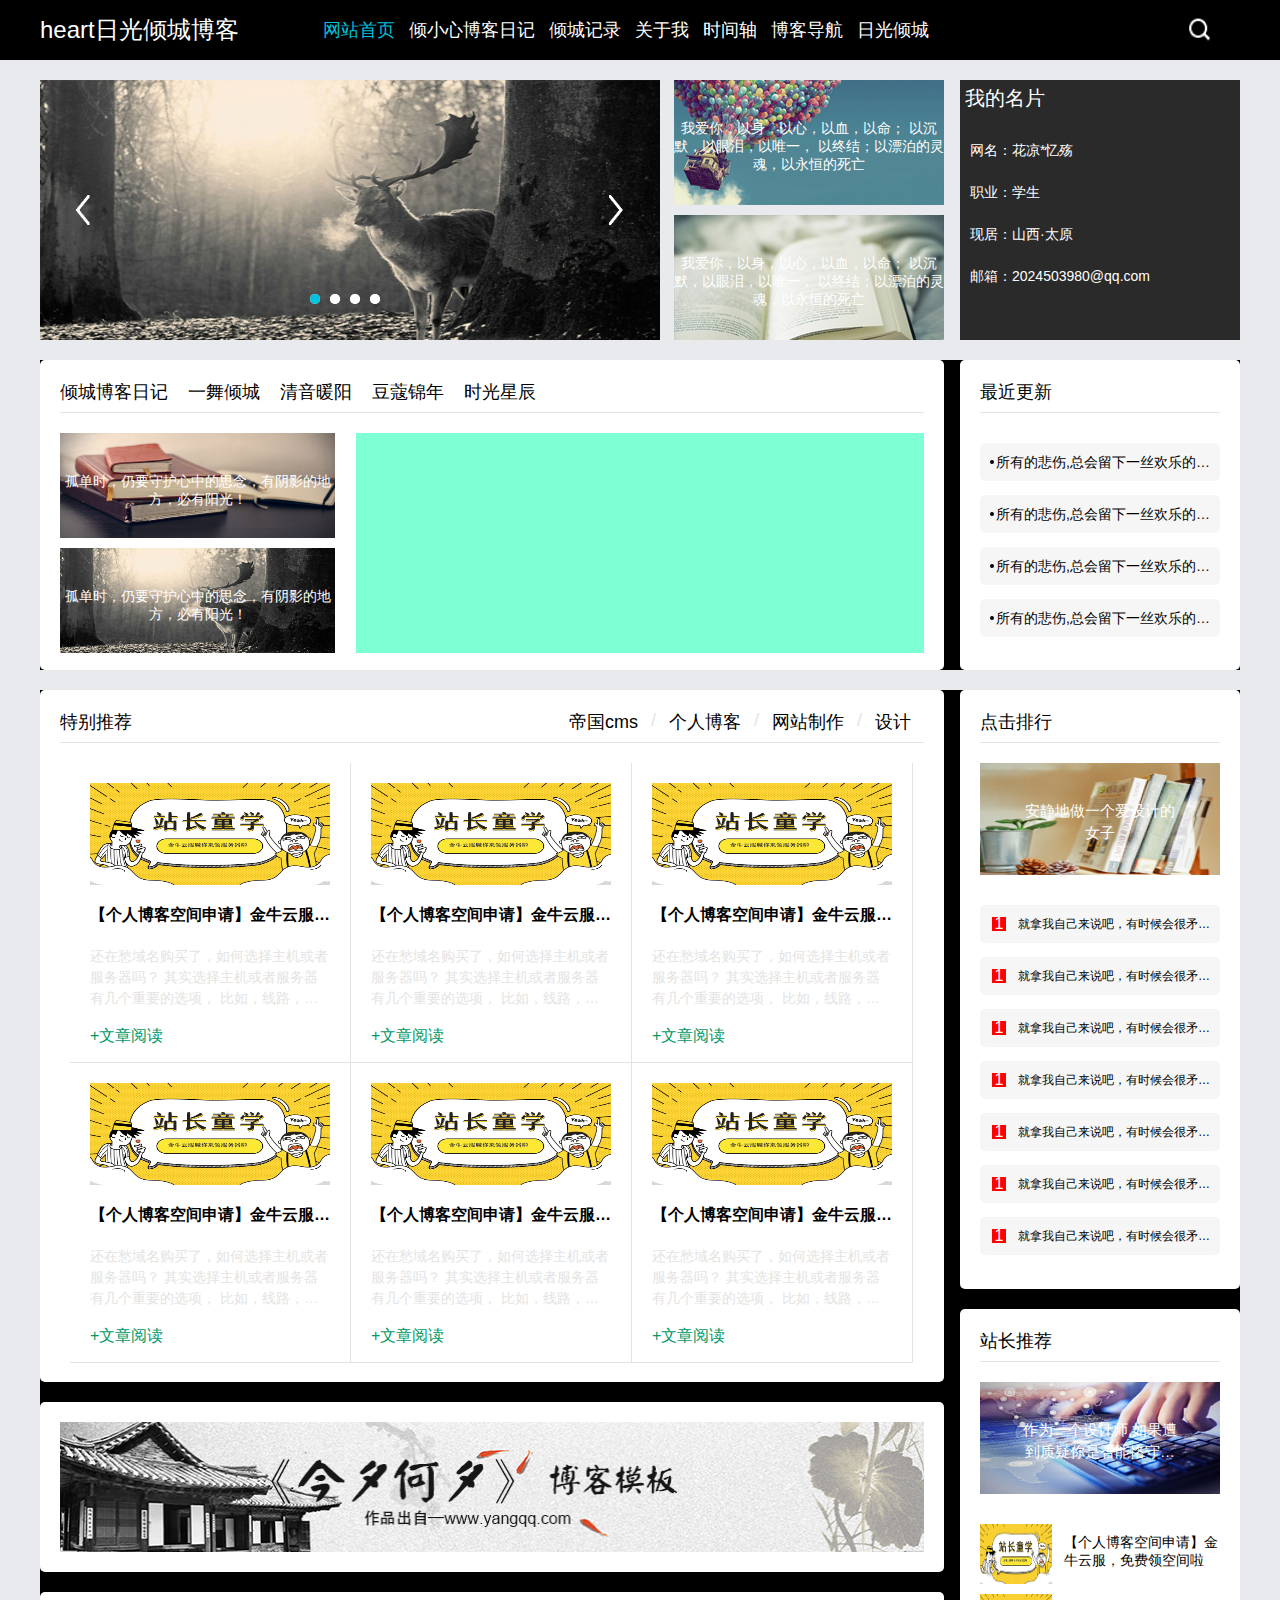
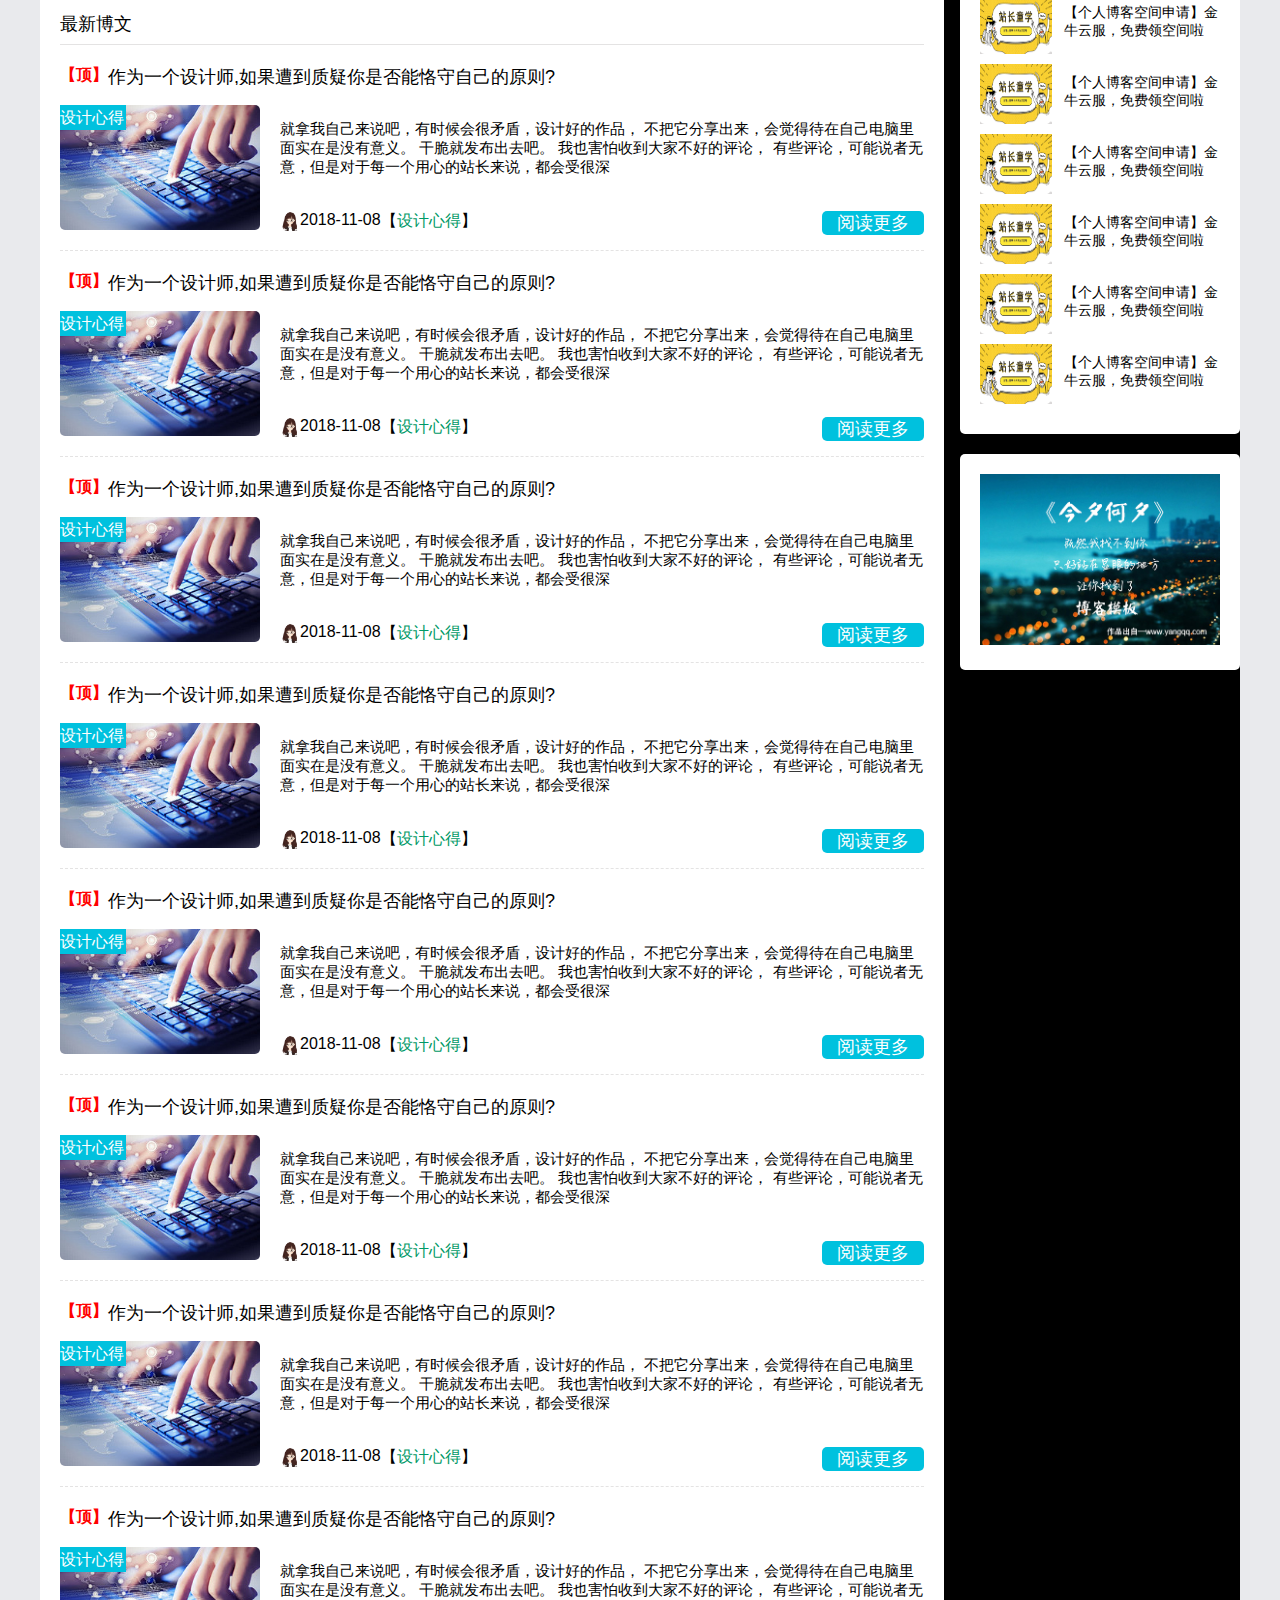
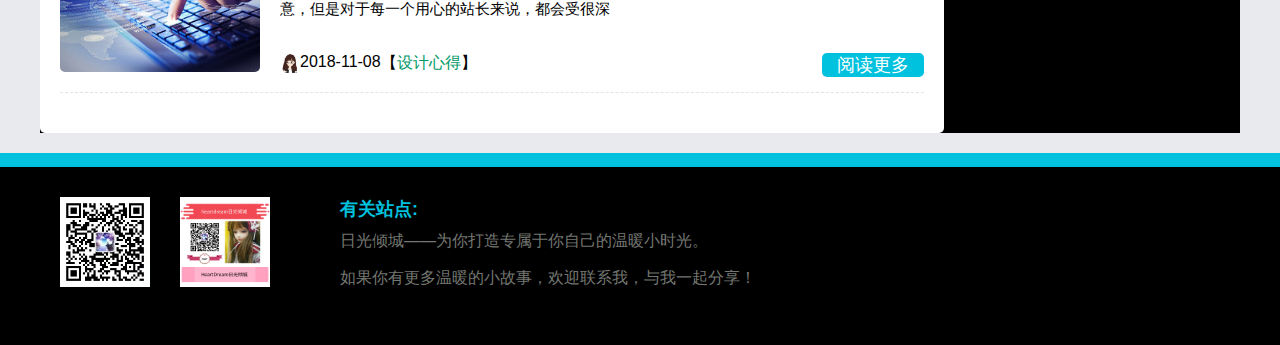
<file: index.html>
<!DOCTYPE html>
<html lang="en">
<head>
    <meta charset="UTF-8">
    <title>heart日光倾城系列网页</title>
    <link rel="stylesheet" href="./css/index.css">
    <link rel="stylesheet" href="//at.alicdn.com/t/font_1196101_83dfy09inw6.css">
</head>
<body>
<!--头部 header start-->
<div class="header">
    <div class="headerBox">
        <h1>heart日光倾城博客</h1>
        <ul>
            <li><a href="" style="color: #00c1de">网站首页</a></li>
            <li><a href="">倾小心博客日记</a></li>
            <li><a href="">倾城记录</a></li>
            <li><a href="./aboutme.html">关于我</a></li>
            <li><a href="">时间轴</a></li>
            <li><a href="">博客导航</a></li>
            <li><a href="">日光倾城</a></li>
        </ul>
        <div>
            <img src="./image/bg.png" alt="">
        </div>
    </div>
</div>
<!--头部结束 header end!-->
<!--旗帜开始 banner start-->
<div class="banner">
    <div class="bannerLeft">
        <ul class="bannerImg">
            <li><a href=""><img src="./image/1.jpg" alt=""></a></li>
            <li><a href=""><img src="./image/3.jpg" alt=""></a></li>
            <li><a href=""><img src="./image/4.jpg" alt=""></a></li>
            <li><a href=""><img src="./image/5.jpg" alt=""></a></li>
        </ul>
        <div class="arrowPoint">
            <div class="arrowPointLeft"><img src="./image/left.png" alt=""></div>
            <div class="arrowPointRight"><img src="./image/right.png" alt=""></div>
        </div>
        <div class="pointSelect">
            <ul>
                <li><a href="" style="background: #00c1de"></a></li>
                <li><a href=""></a></li>
                <li><a href=""></a></li>
                <li><a href=""></a></li>
            </ul>
        </div>
    </div>
    <ul class="bannerMiddle">
        <li>
            <a href="">
                <img src="./image/h1.jpg" alt="">
            </a>
            <div class="h1_one">
                我爱你，以身，以心，以血，以命；
                以沉默，以眼泪，以唯一，
                以终结；以漂泊的灵魂，以永恒的死亡
            </div>
        </li>
        <li>
            <a href="">
                <img src="./image/h2.jpg" alt="">
            </a>
            <div class="h1_one">
                我爱你，以身，以心，以血，以命；
                以沉默，以眼泪，以唯一，
                以终结；以漂泊的灵魂，以永恒的死亡
            </div>
        </li>
    </ul>
    <div class="bannerRight">
        <div class="bannerRightTop">
            我的名片
        </div>
        <ul>
            <li>网名：花凉*忆殇</li>
            <li>职业：学生</li>
            <li>现居：山西·太原</li>
            <li>邮箱：2024503980@qq.com</li>
        </ul>
        <div class="bannerRightBottom">
            <div><a href=""><i class="iconfont icon-fangzi"></i></a></div>
            <div><a href=""><i class="iconfont icon-duanxin"></i></a></div>
            <div><a href=""><i class="iconfont icon-icon"></i></a></div>
            <div><a href=""><i class="iconfont icon-wechat"></i></a></div>
        </div>
    </div>
</div>
<!--旗帜结束 banner end！-->
<!--日志开始 dairy start-->
<div class="dairy">
    <div class="dairyLeft">
        <div class="dairyLeftNav">
            <ul>
                <li><a>倾城博客日记</a></li>
                <li><a>一舞倾城</a></li>
                <li><a>清音暖阳</a></li>
                <li><a>豆蔻锦年</a></li>
                <li><a>时光星辰</a></li>
            </ul>
        </div>
        <div class="dairyLeftList">
            <div class="dairyImg">
                <ul>
                    <li>
                        <a href=""><img src="./image/3.jpg" alt=""></a>
                        <div class="h2_one">
                            孤单时，仍要守护心中的思念，有阴影的地方，必有阳光！
                        </div>
                    </li>
                    <li>
                        <a href=""><img src="./image/5.jpg" alt=""></a>
                        <div class="h2_one">
                            孤单时，仍要守护心中的思念，有阴影的地方，必有阳光！
                        </div>
                    </li>
                </ul>
            </div>
            <div class="dairyText"></div>
        </div>
    </div>
    <div class="slide">
        <div class="slideList">
            <ul>
                最近更新
            </ul>
<!--            <div class="slideList_gold"></div>-->
        </div>
        <div class="slideText">
            <ul>
                <li>
                    <div class="slideText_juzi">所有的悲伤,总会留下一丝欢乐的线索;所有的遗憾,总会
                        留下一处完美的角落。我在冰封的深海,寻找希望的缺口;
                        却在午夜惊醒时,瞥见绝美的月光。
                    </div>
                </li>
                <li>
                    <div class="slideText_juzi">所有的悲伤,总会留下一丝欢乐的线索;所有的遗憾,总会
                        留下一处完美的角落。我在冰封的深海,寻找希望的缺口;
                        却在午夜惊醒时,瞥见绝美的月光。
                    </div>
                </li>
                <li>
                    <div class="slideText_juzi">所有的悲伤,总会留下一丝欢乐的线索;所有的遗憾,总会
                        留下一处完美的角落。我在冰封的深海,寻找希望的缺口;
                        却在午夜惊醒时,瞥见绝美的月光。
                    </div>
                </li>
                <li>
                    <div class="slideText_juzi">所有的悲伤,总会留下一丝欢乐的线索;所有的遗憾,总会
                        留下一处完美的角落。我在冰封的深海,寻找希望的缺口;
                        却在午夜惊醒时,瞥见绝美的月光。
                    </div>
                </li>
            </ul>
        </div>
    </div>
</div>
<!--日志结束 dairy end！-->
<!--中间主要部分-->
<div class="main">
    <div class="mainLeft">
        <div class="mainSpecial">
            <div class="mainSpecialTop">
                <!--                <div>特别推荐</div>-->
                <div class="mainSpecialTop_Left">特别推荐</div>
                <div class="mainSpecialTop_right">
                    <ul>
                        <li><a href="">帝国cms</a></li>
                        <li>/</li>
                        <li><a href="">个人博客</a></li>
                        <li>/</li>
                        <li><a href="">网站制作</a></li>
                        <li>/</li>
                        <li><a href="">设计</a></li>
                    </ul>
                </div>
            </div>
            <div class="mainSpecialBottom">
                <ul>
                    <li>
                        <div class="specialImg">
                            <img src="./image/2.jpg" alt="">
                        </div>
                        <h2>【个人博客空间申请】金牛云服，免费领空间啦</h2>
                        <p>还在愁域名购买了，如何选择主机或者服务器吗？
                            其实选择主机或者服务器有几个重要的选项，
                            比如，线路，CPU，内存，带宽，
                            网页空间，数据库，月流量等等。那什么是主机，
                            什么是服务器，他们的区别
                        </p>
                        <a class="sign">文章阅读</a>
                    </li>
                    <!--                    li*6-->
                    <li>
                        <div class="specialImg">
                            <img src="./image/2.jpg" alt="">
                        </div>
                        <h2>【个人博客空间申请】金牛云服，免费领空间啦</h2>
                        <p>还在愁域名购买了，如何选择主机或者服务器吗？
                            其实选择主机或者服务器有几个重要的选项，
                            比如，线路，CPU，内存，带宽，
                            网页空间，数据库，月流量等等。那什么是主机，
                            什么是服务器，他们的区别
                        </p>
                        <a class="sign">文章阅读</a>
                    </li>
                    <li>
                        <div class="specialImg">
                            <img src="./image/2.jpg" alt="">
                        </div>
                        <h2>【个人博客空间申请】金牛云服，免费领空间啦</h2>
                        <p>还在愁域名购买了，如何选择主机或者服务器吗？
                            其实选择主机或者服务器有几个重要的选项，
                            比如，线路，CPU，内存，带宽，
                            网页空间，数据库，月流量等等。那什么是主机，
                            什么是服务器，他们的区别
                        </p>
                        <a class="sign">文章阅读</a>
                    </li>
                    <li>
                        <div class="specialImg">
                            <img src="./image/2.jpg" alt="">
                        </div>
                        <h2>【个人博客空间申请】金牛云服，免费领空间啦</h2>
                        <p>还在愁域名购买了，如何选择主机或者服务器吗？
                            其实选择主机或者服务器有几个重要的选项，
                            比如，线路，CPU，内存，带宽，
                            网页空间，数据库，月流量等等。那什么是主机，
                            什么是服务器，他们的区别
                        </p>
                        <a class="sign">文章阅读</a>
                    </li>
                    <li>
                        <div class="specialImg">
                            <img src="./image/2.jpg" alt="">
                        </div>
                        <h2>【个人博客空间申请】金牛云服，免费领空间啦</h2>
                        <p>还在愁域名购买了，如何选择主机或者服务器吗？
                            其实选择主机或者服务器有几个重要的选项，
                            比如，线路，CPU，内存，带宽，
                            网页空间，数据库，月流量等等。那什么是主机，
                            什么是服务器，他们的区别
                        </p>
                        <a class="sign">文章阅读</a>
                    </li>
                    <li>
                        <div class="specialImg">
                            <img src="./image/2.jpg" alt="">
                        </div>
                        <h2>【个人博客空间申请】金牛云服，免费领空间啦</h2>
                        <p>还在愁域名购买了，如何选择主机或者服务器吗？
                            其实选择主机或者服务器有几个重要的选项，
                            比如，线路，CPU，内存，带宽，
                            网页空间，数据库，月流量等等。那什么是主机，
                            什么是服务器，他们的区别
                        </p>
                        <a class="sign">文章阅读</a>
                    </li>
                </ul>
            </div>
        </div>
        <div class="mainNowEveningWhatEveniing">
            <a href="">
                <img src="./image/longad.jpg" alt="">
            </a>
        </div>
        <div class="mainNewBlog">
            <div class="mainNewBlogTop">
                最新博文
            </div>
            <div class="mainNewBlogMid">
                <b>【顶】</b>
                <a href="">作为一个设计师,如果遭到质疑你是否能恪守自己的原则?</a>
            </div>
            <div class="mainNewBlogBottom">
                <div class="mainNewBlogBottom_left">
                    <img src="./image/6.jpg" alt="">
                    <div class="mainNewBlogBottom_leftheart">设计心得</div>
                </div>
                <div class="mainNewBlogBottom_right">
                    <div class="mainNewBlogBottom_right01">
                        <p>就拿我自己来说吧，有时候会很矛盾，设计好的作品，
                            不把它分享出来，会觉得待在自己电脑里面实在是没有意义。
                            干脆就发布出去吧。 我也害怕收到大家不好的评论，
                            有些评论，可能说者无意，但是对于每一个用心的站长来说，都会受很深
                        </p>
                    </div>
                    <div class="mainNewBlogBottom_right02">
                        <div class="right02_1">
                            <div class="right02_1Left">
                                <a href="">
                                    <img src="./image/avatar.jpg" alt="">
                                </a>
                            </div>
                            <div class="right02_1Mid">
                                2018-11-08
                            </div>
                            <div class="right02_1Right">
                                <p>【<a href="">设计心得</a>】</p>
                            </div>
                        </div>
                        <div class="right02_2">
                            <a href="">阅读更多</a>
                        </div>
                    </div>
                </div>
            </div>
            <div class="mainNewBlogMid">
                <b>【顶】</b>
                <a href="">作为一个设计师,如果遭到质疑你是否能恪守自己的原则?</a>
            </div>
            <div class="mainNewBlogBottom">
                <div class="mainNewBlogBottom_left">
                    <img src="./image/6.jpg" alt="">
                    <div class="mainNewBlogBottom_leftheart">设计心得</div>
                </div>
                <div class="mainNewBlogBottom_right">
                    <div class="mainNewBlogBottom_right01">
                        <p>就拿我自己来说吧，有时候会很矛盾，设计好的作品，
                            不把它分享出来，会觉得待在自己电脑里面实在是没有意义。
                            干脆就发布出去吧。 我也害怕收到大家不好的评论，
                            有些评论，可能说者无意，但是对于每一个用心的站长来说，都会受很深
                        </p>
                    </div>
                    <div class="mainNewBlogBottom_right02">
                        <div class="right02_1">
                            <div class="right02_1Left">
                                <a href="">
                                    <img src="./image/avatar.jpg" alt="">
                                </a>
                            </div>
                            <div class="right02_1Mid">
                                2018-11-08
                            </div>
                            <div class="right02_1Right">
                                <p>【<a href="">设计心得</a>】</p>
                            </div>
                        </div>
                        <div class="right02_2">
                            <a href="">阅读更多</a>
                        </div>
                    </div>
                </div>
            </div>
            <div class="mainNewBlogMid">
                <b>【顶】</b>
                <a href="">作为一个设计师,如果遭到质疑你是否能恪守自己的原则?</a>
            </div>
            <div class="mainNewBlogBottom">
                <div class="mainNewBlogBottom_left">
                    <img src="./image/6.jpg" alt="">
                    <div class="mainNewBlogBottom_leftheart">设计心得</div>
                </div>
                <div class="mainNewBlogBottom_right">
                    <div class="mainNewBlogBottom_right01">
                        <p>就拿我自己来说吧，有时候会很矛盾，设计好的作品，
                            不把它分享出来，会觉得待在自己电脑里面实在是没有意义。
                            干脆就发布出去吧。 我也害怕收到大家不好的评论，
                            有些评论，可能说者无意，但是对于每一个用心的站长来说，都会受很深
                        </p>
                    </div>
                    <div class="mainNewBlogBottom_right02">
                        <div class="right02_1">
                            <div class="right02_1Left">
                                <a href="">
                                    <img src="./image/avatar.jpg" alt="">
                                </a>
                            </div>
                            <div class="right02_1Mid">
                                2018-11-08
                            </div>
                            <div class="right02_1Right">
                                <p>【<a href="">设计心得</a>】</p>
                            </div>
                        </div>
                        <div class="right02_2">
                            <a href="">阅读更多</a>
                        </div>
                    </div>
                </div>
            </div>

            <div class="mainNewBlogMid">
                <b>【顶】</b>
                <a href="">作为一个设计师,如果遭到质疑你是否能恪守自己的原则?</a>
            </div>
            <div class="mainNewBlogBottom">
                <div class="mainNewBlogBottom_left">
                    <img src="./image/6.jpg" alt="">
                    <div class="mainNewBlogBottom_leftheart">设计心得</div>
                </div>
                <div class="mainNewBlogBottom_right">
                    <div class="mainNewBlogBottom_right01">
                        <p>就拿我自己来说吧，有时候会很矛盾，设计好的作品，
                            不把它分享出来，会觉得待在自己电脑里面实在是没有意义。
                            干脆就发布出去吧。 我也害怕收到大家不好的评论，
                            有些评论，可能说者无意，但是对于每一个用心的站长来说，都会受很深
                        </p>
                    </div>
                    <div class="mainNewBlogBottom_right02">
                        <div class="right02_1">
                            <div class="right02_1Left">
                                <a href="">
                                    <img src="./image/avatar.jpg" alt="">
                                </a>
                            </div>
                            <div class="right02_1Mid">
                                2018-11-08
                            </div>
                            <div class="right02_1Right">
                                <p>【<a href="">设计心得</a>】</p>
                            </div>
                        </div>
                        <div class="right02_2">
                            <a href="">阅读更多</a>
                        </div>
                    </div>
                </div>
            </div>
            <div class="mainNewBlogMid">
                <b>【顶】</b>
                <a href="">作为一个设计师,如果遭到质疑你是否能恪守自己的原则?</a>
            </div>
            <div class="mainNewBlogBottom">
                <div class="mainNewBlogBottom_left">
                    <img src="./image/6.jpg" alt="">
                    <div class="mainNewBlogBottom_leftheart">设计心得</div>
                </div>
                <div class="mainNewBlogBottom_right">
                    <div class="mainNewBlogBottom_right01">
                        <p>就拿我自己来说吧，有时候会很矛盾，设计好的作品，
                            不把它分享出来，会觉得待在自己电脑里面实在是没有意义。
                            干脆就发布出去吧。 我也害怕收到大家不好的评论，
                            有些评论，可能说者无意，但是对于每一个用心的站长来说，都会受很深
                        </p>
                    </div>
                    <div class="mainNewBlogBottom_right02">
                        <div class="right02_1">
                            <div class="right02_1Left">
                                <a href="">
                                    <img src="./image/avatar.jpg" alt="">
                                </a>
                            </div>
                            <div class="right02_1Mid">
                                2018-11-08
                            </div>
                            <div class="right02_1Right">
                                <p>【<a href="">设计心得</a>】</p>
                            </div>
                        </div>
                        <div class="right02_2">
                            <a href="">阅读更多</a>
                        </div>
                    </div>
                </div>
            </div>
            <div class="mainNewBlogMid">
                <b>【顶】</b>
                <a href="">作为一个设计师,如果遭到质疑你是否能恪守自己的原则?</a>
            </div>
            <div class="mainNewBlogBottom">
                <div class="mainNewBlogBottom_left">
                    <img src="./image/6.jpg" alt="">
                    <div class="mainNewBlogBottom_leftheart">设计心得</div>
                </div>
                <div class="mainNewBlogBottom_right">
                    <div class="mainNewBlogBottom_right01">
                        <p>就拿我自己来说吧，有时候会很矛盾，设计好的作品，
                            不把它分享出来，会觉得待在自己电脑里面实在是没有意义。
                            干脆就发布出去吧。 我也害怕收到大家不好的评论，
                            有些评论，可能说者无意，但是对于每一个用心的站长来说，都会受很深
                        </p>
                    </div>
                    <div class="mainNewBlogBottom_right02">
                        <div class="right02_1">
                            <div class="right02_1Left">
                                <a href="">
                                    <img src="./image/avatar.jpg" alt="">
                                </a>
                            </div>
                            <div class="right02_1Mid">
                                2018-11-08
                            </div>
                            <div class="right02_1Right">
                                <p>【<a href="">设计心得</a>】</p>
                            </div>
                        </div>
                        <div class="right02_2">
                            <a href="">阅读更多</a>
                        </div>
                    </div>
                </div>
            </div>
            <div class="mainNewBlogMid">
                <b>【顶】</b>
                <a href="">作为一个设计师,如果遭到质疑你是否能恪守自己的原则?</a>
            </div>
            <div class="mainNewBlogBottom">
                <div class="mainNewBlogBottom_left">
                    <img src="./image/6.jpg" alt="">
                    <div class="mainNewBlogBottom_leftheart">设计心得</div>
                </div>
                <div class="mainNewBlogBottom_right">
                    <div class="mainNewBlogBottom_right01">
                        <p>就拿我自己来说吧，有时候会很矛盾，设计好的作品，
                            不把它分享出来，会觉得待在自己电脑里面实在是没有意义。
                            干脆就发布出去吧。 我也害怕收到大家不好的评论，
                            有些评论，可能说者无意，但是对于每一个用心的站长来说，都会受很深
                        </p>
                    </div>
                    <div class="mainNewBlogBottom_right02">
                        <div class="right02_1">
                            <div class="right02_1Left">
                                <a href="">
                                    <img src="./image/avatar.jpg" alt="">
                                </a>
                            </div>
                            <div class="right02_1Mid">
                                2018-11-08
                            </div>
                            <div class="right02_1Right">
                                <p>【<a href="">设计心得</a>】</p>
                            </div>
                        </div>
                        <div class="right02_2">
                            <a href="">阅读更多</a>
                        </div>
                    </div>
                </div>
            </div>
            <div class="mainNewBlogMid">
                <b>【顶】</b>
                <a href="">作为一个设计师,如果遭到质疑你是否能恪守自己的原则?</a>
            </div>
            <div class="mainNewBlogBottom">
                <div class="mainNewBlogBottom_left">
                    <img src="./image/6.jpg" alt="">
                    <div class="mainNewBlogBottom_leftheart">设计心得</div>
                </div>
                <div class="mainNewBlogBottom_right">
                    <div class="mainNewBlogBottom_right01">
                        <p>就拿我自己来说吧，有时候会很矛盾，设计好的作品，
                            不把它分享出来，会觉得待在自己电脑里面实在是没有意义。
                            干脆就发布出去吧。 我也害怕收到大家不好的评论，
                            有些评论，可能说者无意，但是对于每一个用心的站长来说，都会受很深
                        </p>
                    </div>
                    <div class="mainNewBlogBottom_right02">
                        <div class="right02_1">
                            <div class="right02_1Left">
                                <a href="">
                                    <img src="./image/avatar.jpg" alt="">
                                </a>
                            </div>
                            <div class="right02_1Mid">
                                2018-11-08
                            </div>
                            <div class="right02_1Right">
                                <p>【<a href="">设计心得</a>】</p>
                            </div>
                        </div>
                        <div class="right02_2">
                            <a href="">阅读更多</a>
                        </div>
                    </div>
                </div>
            </div>


            <div style="clear:both"></div>
        </div>
    </div>
    <div class="mainRight">
        <div class="mainLineUp">
            <div class="slideList">
                <ul>点击排行</ul>
            </div>
            <div class="line_up">
                <a href="">
                    <img src="./image/7.jpg" alt="">
                    <span>安静地做一个爱设计的女子</span>
                </a>
            </div>
            <div class="slideText2">
                <ul class="slideText2_ul">
                    <li class="slideText2_li">
                        <div class="slideText2_1">

                        </div>
                        <div class="slideText2_2">
                            <a href="">就拿我自己来说吧，有时候会很矛盾，设计好的作品，
                                不把它分享出来，会觉得待在自己电脑里面实在是没有意义。
                                干脆就发布出去吧。 我也害怕收到大家不好的评论，
                                有些评论，可能说者无意，但是对于每一个用心的站长来说，都会受很深
                            </a>
                        </div>
                    </li>
                    <li>
                        <div class="slideText2_1">

                        </div>
                        <div class="slideText2_2">
                            <a href="">就拿我自己来说吧，有时候会很矛盾，设计好的作品，
                                不把它分享出来，会觉得待在自己电脑里面实在是没有意义。
                                干脆就发布出去吧。 我也害怕收到大家不好的评论，
                                有些评论，可能说者无意，但是对于每一个用心的站长来说，都会受很深
                            </a>
                        </div>
                    </li>
                    <li>
                        <div class="slideText2_1">

                        </div>
                        <div class="slideText2_2">
                            <a href="">就拿我自己来说吧，有时候会很矛盾，设计好的作品，
                                不把它分享出来，会觉得待在自己电脑里面实在是没有意义。
                                干脆就发布出去吧。 我也害怕收到大家不好的评论，
                                有些评论，可能说者无意，但是对于每一个用心的站长来说，都会受很深
                            </a>
                        </div>
                    </li>
                    <li>
                        <div class="slideText2_1">

                        </div>
                        <div class="slideText2_2">
                            <a href="">就拿我自己来说吧，有时候会很矛盾，设计好的作品，
                                不把它分享出来，会觉得待在自己电脑里面实在是没有意义。
                                干脆就发布出去吧。 我也害怕收到大家不好的评论，
                                有些评论，可能说者无意，但是对于每一个用心的站长来说，都会受很深
                            </a>
                        </div>
                    </li>
                    <li>
                        <div class="slideText2_1">

                        </div>
                        <div class="slideText2_2">
                            <a href="">就拿我自己来说吧，有时候会很矛盾，设计好的作品，
                                不把它分享出来，会觉得待在自己电脑里面实在是没有意义。
                                干脆就发布出去吧。 我也害怕收到大家不好的评论，
                                有些评论，可能说者无意，但是对于每一个用心的站长来说，都会受很深
                            </a>
                        </div>
                    </li>
                    <li>
                        <div class="slideText2_1">

                        </div>
                        <div class="slideText2_2">
                            <a href="">就拿我自己来说吧，有时候会很矛盾，设计好的作品，
                                不把它分享出来，会觉得待在自己电脑里面实在是没有意义。
                                干脆就发布出去吧。 我也害怕收到大家不好的评论，
                                有些评论，可能说者无意，但是对于每一个用心的站长来说，都会受很深
                            </a>
                        </div>
                    </li>
                    <li>
                        <div class="slideText2_1">

                        </div>
                        <div class="slideText2_2">
                            <a href="">就拿我自己来说吧，有时候会很矛盾，设计好的作品，
                                不把它分享出来，会觉得待在自己电脑里面实在是没有意义。
                                干脆就发布出去吧。 我也害怕收到大家不好的评论，
                                有些评论，可能说者无意，但是对于每一个用心的站长来说，都会受很深
                            </a>
                        </div>
                    </li>
                </ul>
            </div>
        </div>
    </div>
    <div class="mainStation">
        <div class="slideList">
            <ul>站长推荐</ul>
        </div>
        <div class="line_up">
            <a href="">
                <img src="./image/6.jpg" alt="">
                <span>作为一个设计师,如果遭到质疑你是否能恪守自己的原则?</span>
            </a>
        </div>
        <div class="slideText3">
            <ul class="slideTextStation">
                <li class="slideTextStation_li">
                    <div class="slideTextStationLeft">
                        <a href="">
                            <img src="./image/2.jpg" alt="">
                        </a>
                    </div>
                    <div class="slideTextStationRight">
                        <a href="">
                            <p>【个人博客空间申请】金牛云服，免费领空间啦</p>
                        </a>
                    </div>
                </li>
                <li>
                    <div class="slideTextStationLeft">
                        <a href="">
                            <img src="./image/2.jpg" alt="">
                        </a>
                    </div>
                    <div class="slideTextStationRight">
                        <a href="">
                            <p>【个人博客空间申请】金牛云服，免费领空间啦</p>
                        </a>
                    </div>
                </li>
                <li>
                    <div class="slideTextStationLeft">
                        <a href="">
                            <img src="./image/2.jpg" alt="">
                        </a>
                    </div>
                    <div class="slideTextStationRight">
                        <a href="">
                            <p>【个人博客空间申请】金牛云服，免费领空间啦</p>
                        </a>
                    </div>
                </li>
                <li>
                    <div class="slideTextStationLeft">
                        <a href="">
                            <img src="./image/2.jpg" alt="">
                        </a>
                    </div>
                    <div class="slideTextStationRight">
                        <a href="">
                            <p>【个人博客空间申请】金牛云服，免费领空间啦</p>
                        </a>
                    </div>
                </li>
                <li>
                    <div class="slideTextStationLeft">
                        <a href="">
                            <img src="./image/2.jpg" alt="">
                        </a>
                    </div>
                    <div class="slideTextStationRight">
                        <a href="">
                            <p>【个人博客空间申请】金牛云服，免费领空间啦</p>
                        </a>
                    </div>
                </li>
                <li>
                    <div class="slideTextStationLeft">
                        <a href="">
                            <img src="./image/2.jpg" alt="">
                        </a>
                    </div>
                    <div class="slideTextStationRight">
                        <a href="">
                            <p>【个人博客空间申请】金牛云服，免费领空间啦</p>
                        </a>
                    </div>
                </li><li>
                <div class="slideTextStationLeft">
                    <a href="">
                        <img src="./image/2.jpg" alt="">
                    </a>
                </div>
                <div class="slideTextStationRight">
                    <a href="">
                        <p>【个人博客空间申请】金牛云服，免费领空间啦</p>
                    </a>
                </div>
            </li>
            </ul>
        </div>
    </div>
    <div class="thisisapicture">
        <a href="">
            <img src="./image/ad.jpg" alt="">
        </a>
    </div>
    <div style="clear:both"></div>
</div>
<!--中间主要部分结束-->

<!--底部导航-->
<div class="back">
    <div class="backTop"></div>
    <div class="backBottom">
        <div class="backmain">
            <div class="backmainLeft">
                <img src="./image/333.jpg" alt="微信公众号">
                <img src="./image/LOGO.png" alt="我的微信">
            </div>
            <div class="backmainRight">
                <h3>有关站点:</h3>
                <p>日光倾城——为你打造专属于你自己的温暖小时光。</p>
                <p>如果你有更多温暖的小故事，欢迎联系我，与我一起分享！</p>
            </div>
        </div>
    </div>
</div>
<!--底部导航结束-->
</body>
</html>
</file>
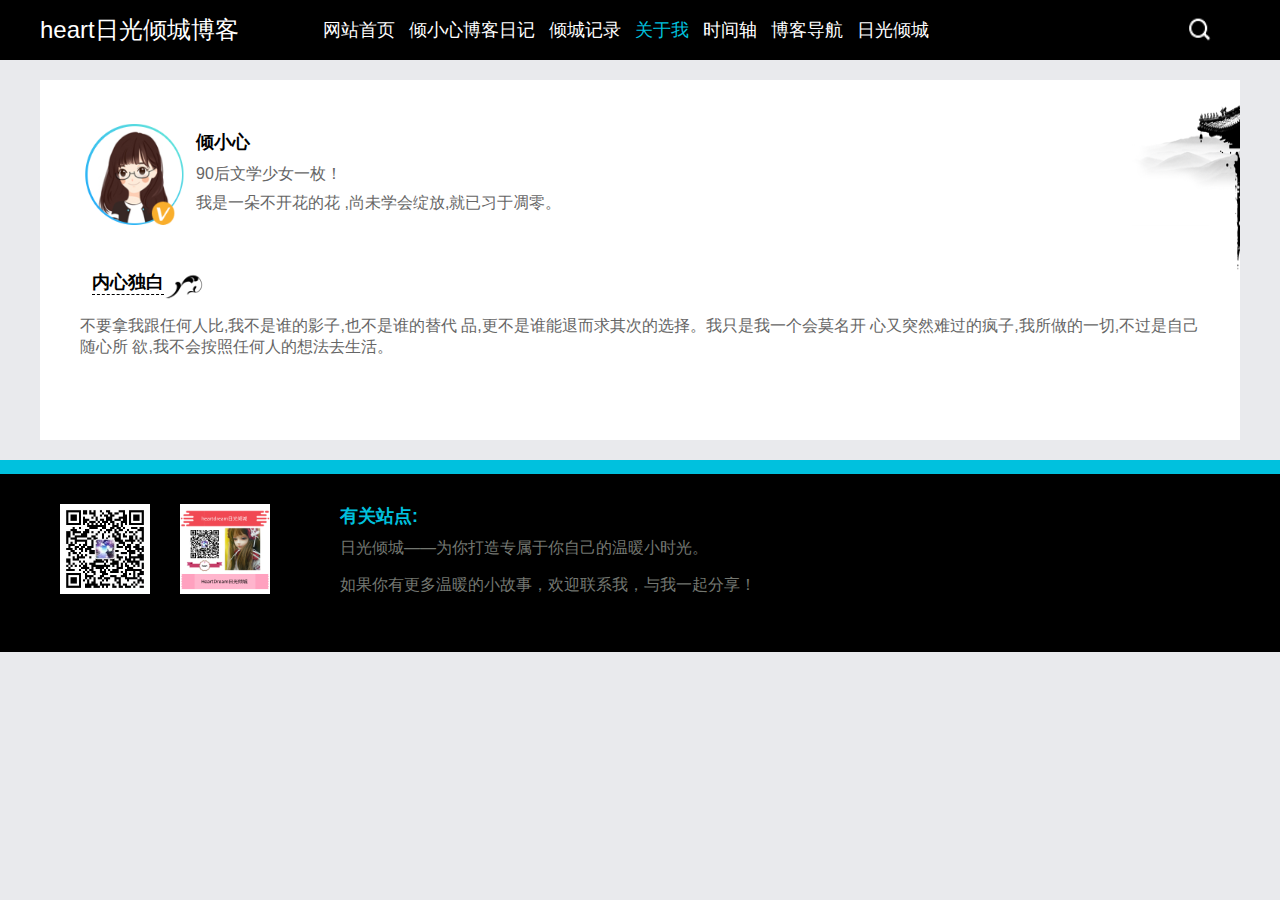
<file: aboutme.html>
<!DOCTYPE html>
<html lang="en">
<head>
    <meta charset="UTF-8">
    <title>关于我</title>
    <link rel="stylesheet" href="./css/aboutme.css">
</head>
<body>
<!--头部 header start-->
<div class="header">
    <div class="headerBox">
        <h1>heart日光倾城博客</h1>
        <ul>
            <li><a href="./index.html" >网站首页</a></li>
            <li><a href="">倾小心博客日记</a></li>
            <li><a href="">倾城记录</a></li>
            <li><a href="" style="color: #00c1de">关于我</a></li>
            <li><a href="">时间轴</a></li>
            <li><a href="">博客导航</a></li>
            <li><a href="">日光倾城</a></li>
        </ul>
        <div>
            <img src="./image/bg.png" alt="">
        </div>
    </div>
</div>
<!--头部结束 header end!-->
<!--中间开始-->
<div class="middle">
<div class="middleM">
    <div class="middleTop">
        <div class="middleTopLeft">
            <img src="./image/c06.png" alt="">
        </div>
        <div class="middleTopRight">
                <h1>倾小心</h1>
                <p>90后文学少女一枚！</p>
                <p>我是一朵不开花的花 ,尚未学会绽放,就已习于凋零。</p>
        </div>
    </div>
    <div class="middleBottom">
        <div class="middleBottomone">
            <h1>内心独白</h1>
            <img src="./image/hline.png" alt="">
        </div>
        <div class="middleBottomtwo">
            <p>不要拿我跟任何人比,我不是谁的影子,也不是谁的替代
                品,更不是谁能退而求其次的选择。我只是我一个会莫名开
                心又突然难过的疯子,我所做的一切,不过是自己随心所
                欲,我不会按照任何人的想法去生活。</p>
        </div>
    </div>
    <div class="IMG">
        <img src="./image/abbg.png" alt="">
    </div>
</div>
</div>
<!--中间结束-->
<!--底部导航-->
<div class="back">
    <div class="backTop"></div>
    <div class="backBottom">
        <div class="backmain">
            <div class="backmainLeft">
                <img src="./image/333.jpg" alt="微信公众号">
                <img src="./image/LOGO.png" alt="我的微信">
            </div>
            <div class="backmainRight">
                <h3>有关站点:</h3>
                <p>日光倾城——为你打造专属于你自己的温暖小时光。</p>
                <p>如果你有更多温暖的小故事，欢迎联系我，与我一起分享！</p>
            </div>
        </div>
    </div>
</div>
<!--底部导航结束-->
</body>
</html>
</file>
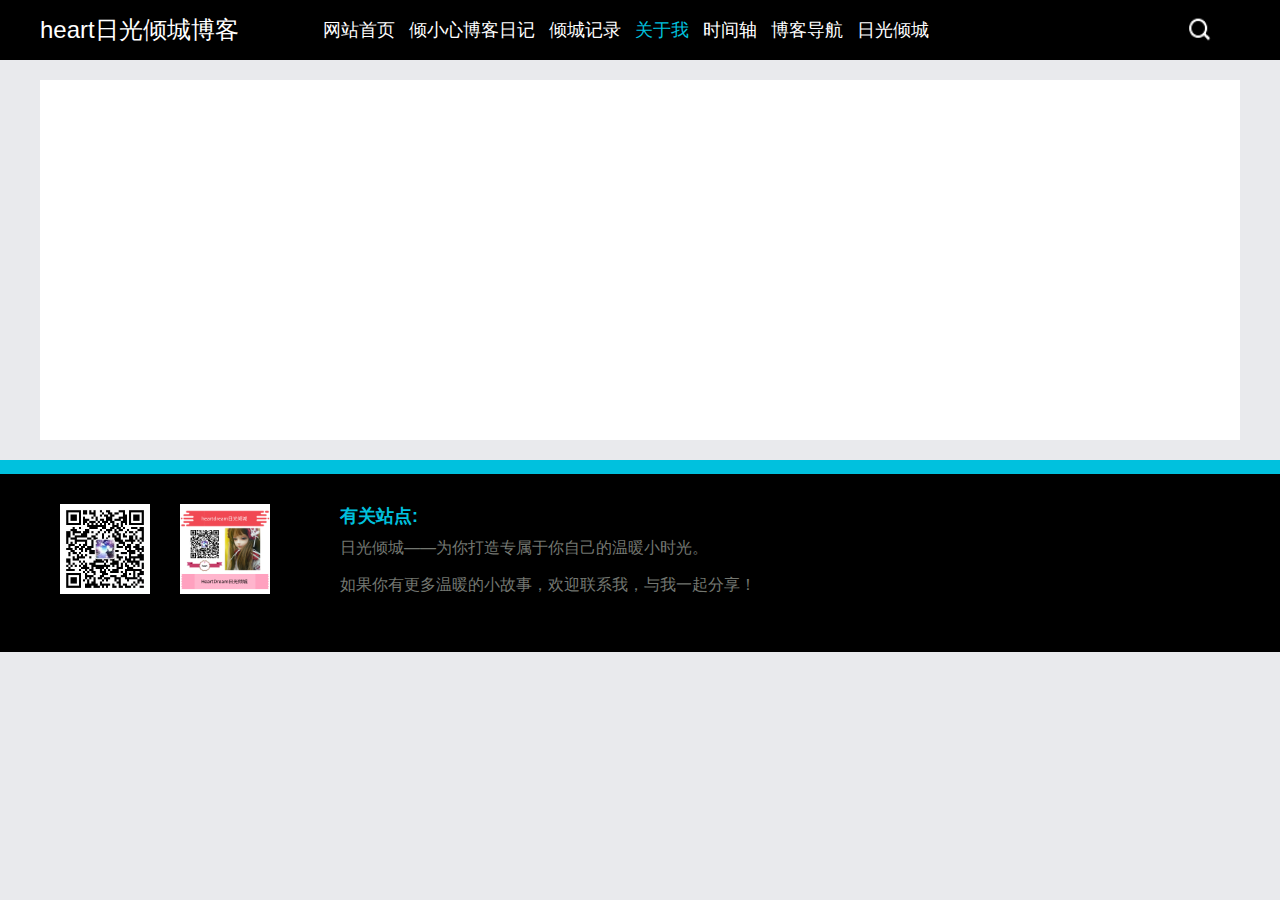
<file: timeline.html>
<!DOCTYPE html>
<html lang="en">
<head>
    <meta charset="UTF-8">
    <title>时间轴</title>
    <link rel="stylesheet" href="./css/timeline.css">
</head>
<body>
<!--头部 header start-->
<div class="header">
    <div class="headerBox">
        <h1>heart日光倾城博客</h1>
        <ul>
            <li><a href="./index.html" >网站首页</a></li>
            <li><a href="">倾小心博客日记</a></li>
            <li><a href="">倾城记录</a></li>
            <li><a href="" style="color: #00c1de">关于我</a></li>
            <li><a href="">时间轴</a></li>
            <li><a href="">博客导航</a></li>
            <li><a href="">日光倾城</a></li>
        </ul>
        <div>
            <img src="./image/bg.png" alt="">
        </div>
    </div>
</div>
<!--头部结束 header end!-->

<!--中间部分-->
<div class="main">

</div>
<!--中间结束-->

<!--底部导航-->
<div class="back">
    <div class="backTop"></div>
    <div class="backBottom">
        <div class="backmain">
            <div class="backmainLeft">
                <img src="./image/333.jpg" alt="微信公众号">
                <img src="./image/LOGO.png" alt="我的微信">
            </div>
            <div class="backmainRight">
                <h3>有关站点:</h3>
                <p>日光倾城——为你打造专属于你自己的温暖小时光。</p>
                <p>如果你有更多温暖的小故事，欢迎联系我，与我一起分享！</p>
            </div>
        </div>
    </div>
</div>
<!--底部导航结束-->
</body>
</html>
</file>
<file: css/index.css>
/*群组选择器，去掉如下标签的自带格式的边距*/
body, h1, h2, h3, h4, h5, h6, ul, ol, form, input, textarea, select {
    margin: 0;
    padding: 0;
    list-style: none;
    color: white;
    font-family: 华文楷体, 微软雅黑, 华文仿宋, sans-serif;
}

body {
    background: #e9eaed;
}

img {
    width: 100%;
    height: 100%;
}

a {
    color: white;
    text-decoration: none;
    font-size: 18px;
}

/*以上为整体样式*/
/*header start!*/
.header {
    /*为全屏的100%*/
    width: 100%;
    height: 60px;
    background: black;
}

.headerBox {
    margin: 0 auto;
    width: 1200px;
    /*为父辈的100%*/
    height: 100%;
    line-height: 60px;
}

.headerBox h1 {
    margin-right: 84px;
    float: left;
    display: inline-block;
    font-size: 24px;
    font-weight: normal;
}

.headerBox ul {

    float: left;
    display: inline-block;
}

.headerBox ul li {
    margin-right: 14px;
    float: left;

}

.headerBox ul li a:hover {
    color: #00c1de;
}

.headerBox div {
    width: 74px;
    height: 100%;
    /*background: #FF0C02;*/
    float: right;
    display: inline-block;
    position: relative;
}

.headerBox div img {
    width: 27px;
    height: 30px;
    position: absolute;
    top: 15px;
    margin-left: 22px;
}

/*header end!*/

/*banner start!*/
.banner {
    margin: 20px auto;
    width: 1200px;
    height: 260px;
    /*background: black;*/
}

.bannerLeft {
    width: 620px;
    height: 260px;
    background: aquamarine;
    float: left;
    position: relative;
    /*overflow: hidden;*/
}

.bannerLeft .bannerImg{
    width: 100%;
    height: 100%;
    position: relative;
}
.bannerImg li{
    width: 100%;
    height: 100%;
    position: absolute;
    top:0;
    left:0;
}
.bannerImg  > li > a{
    display: block;
    width: 620px;
    height: 260px;
    /*position: absolute;*/
    /*top:0px;*/
    /*left:0px;*/

}

.arrowPoint{
    width: 100%;
    height:30px;
    /*background: pink;*/
    position: absolute;
    left: 0;
    top: 50%;
    margin-top: -15px;
    /*margin-left: 20px;*/
}

.arrowPoint > .arrowPointLeft{
    width: 30px;
    height:30px;
    /*background: #36FF97;*/
    position: absolute;
    left: 30px;
    /*top: 50%;*/
    /*margin-top: -15px;*/
    /*margin-left: 20px;*/
}


.arrowPoint > .arrowPointRight{
    width: 30px;
    height:30px;
    /*background: #36FF97;*/
    position: absolute;
    right: 30px;
    /*top: 50%;*/
    /*margin-top: -15px;*/
    /*margin-right: 20px;*/
}

.pointSelect{
    width: 100%;
    height: 10px;
    /*background: pink;*/
    position: absolute;
    left:0;
    bottom: 36px;
}

.pointSelect > ul{
    position: absolute;
    left:50%;
    margin-left: -40px;
}

.pointSelect > ul > li{
    width: 10px;
    height:10px;
    background: white;
    margin-right: 10px;
    float: left;
    border-radius:50%;
}

.pointSelect > ul > li > a{
    width: 10px;
    height:10px;
    background: white;
    margin-right: 10px;
    float: left;
    border-radius:50%;
}

.pointSelect > ul > li > a:hover {
    background: #00c1de;
}

/*没有变颜色？为什么？*/
/*bannerLeft end!*/

.bannerMiddle {
    margin: 0 16px 0 14px;
    width: 270px;
    height: 100%;
    /*background: #FF0C02;*/
    float: left;
}

.bannerMiddle li {
    margin-bottom: 10px;
    width: 100%;
    height: 125px;
    background: #36FF97;
    position: relative;
}

.bannerMiddle li a {
    /*margin: 0;*/
    /*padding: 0;*/
    display: block;
    width: 100%;
    height: 125px;
    overflow: hidden;
}

.bannerMiddle li a img {
    width: 100%;
    height: 125px;
    transition:transform 100ms linear;

}
.bannerMiddle li a:hover img{
    transform: scale(1.2,1.2);
}
    /*.bannerMiddle li a img::before {*/
/*    width: 100%;*/
/*    height: 125px;*/
/*    transform: scale(1.5, 1.5);*/
/*}*/
/*放大缩小没实现，为什么*/
.h1_one {
    position: absolute;
    display: -webkit-box;
    -webkit-box-orient: vertical;
    -webkit-line-clamp: 3;
    color: white;
    font-size: 14px;
    margin-left: auto;
    margin-right: auto;
    text-align: center;
    margin-top: 40px;
    left: 0;
    top: 0;


}

.bannerRight {
    width: 280px;
    height: 100%;
    background: #2a2a2a;
    float: left;
}

/*14 42*/
.bannerRightTop {
    padding: 5px;
    width: 270px;
    height: 42px;
    font-size: 20px;
    /*background: deeppink;*/

}

/*22 126*/
.bannerRight ul li {
    padding: 10px;
    width: 260px;
    height: 22px;
    font-size: 14px;
    /*background: #00c1de;*/
}
.bannerRightBottom{
    padding:  10px 30px;
    height: 100%;
    width: 100%;
}
.bannerRightBottom div{
    height: 22px;
    width: 65px;
    float: left;
}
.bannerRightBottom > div > a > i{
    color: #4ebbfe;
    font-size: 21px;
    /*line-height: 22px;*/

}

/*banner end!*/

/*dairy start*/
.dairy{
    margin: 20px auto;
    width: 1200px;
    height: 310px;
    background: black;
}

.dairyLeft{
    padding: 20px;
    width:864px;
    height: 270px;
    background: #ffffff;
    float: left;
    border-radius: 5px;
}
.dairyLeftNav{
    width: 100%;
    height: 32px;
    border-bottom: 1px solid #e4e3e3;
    /*overflow: hidden;*/
    /*cursor:pointer;*/
}

.dairyLeftNav > ul > li{
    float: left;
}

.dairyLeftNav  > ul > li > a{
    color: #000;
    margin-right: 20px;
}

.dairyLeftList{
    margin:20px 0;
    width: 100%;
    height: 220px;
    /*background: black;*/
}

.dairyImg{
    width: 275px;
    height: 100%;
    /*background: aquamarine;*/
    float: left;
}
.dairyImg li{
    margin-bottom: 10px;
    height: 105px;
    width: 100%;
    background: #005FFF;
    position: relative;
}
.dairyImg li a{
    display: block;
    height: 105px;
    width: 100%;
    overflow: hidden;
    /*position: relative;*/
}
.dairyImg li a img{
    transition:transform 100ms linear;
}
.dairyImg li a:hover img{
    transform: scale(1.2,1.2);
}



.h2_one {
    position: absolute;
    display: -webkit-box;
    -webkit-box-orient: vertical;
    -webkit-line-clamp: 3;
    color: white;
    font-size: 14px;
    margin-left: auto;
    margin-right: auto;
    text-align: center;
    margin-top: 40px;
    left: 0;
    top: 0;
}

.dairyText{
    width: 568px;
    height: 100%;
    background: aquamarine;
    float: right;
}

.slide{
    padding: 20px;
    width: 240px;
    /*height: 270px;*/
    background: #ffffff;
    float: right;
    border-radius: 5px;
}
.slideList{
    width: 100%;
    height: 32px;
    border-bottom: 1px solid #e4e3e3;
    position: relative;
}

.slideList ul{
    color: #000;
    /*line-height: 10px;*/
    font-size: 18px;
}



/*38 14*/
/*222  30*/
.slideText{
    margin: 30px 0 0;
    width: 100%;
    height: 207px;
    /*background: lightpink;*/
}
.slideText ul li{
    width: 100%;
    height: 38px;
    margin-bottom: 14px;
    background: #f6f6f6;
    border-radius: 5px;
    position: relative;
}
.slideText li::before{
    content: '';
    width: 4px;
    height: 4px;
    border-radius: 2px;
    background: black;
    position: absolute;
    top: 17px;
    left: 10px;
}
.slideText_juzi{
    color:black;
    text-overflow: ellipsis;
    font-size: 14px;
    white-space: nowrap;
    overflow: hidden;
    line-height: 38px;
    margin-left: 16px;
}
/*dairy end*/
.main{
    margin: 20px auto;
    width: 1200px;
    height: auto;
    background: black;
    min-height: 600px;
}
.mainLeft{
    width:904px;
    height: auto;
    /*background: white;*/
    /*min-height: 20px;*/
    float: left;
}
/*692*/
.mainSpecial{
    padding:20px;
    width: 864px;
    height: 652px;
    background: white;
    border-radius: 5px;
}
.mainSpecialTop{
    width: 100%;
    height: 32px;
    border-bottom: 1px solid #e4e3e3;
    font-size: 18px;
    color: #000;
}
/*.mainSpecialTop ul{*/
/*    float: right;*/
/*}*/
/*.mainSpecialTop > ul > li{*/
/*    color: #e4e3e3;*/
/*    font-size: 18px;*/
/*    float: left;*/


/*}*/
.mainSpecialTop_Left{
    float: left;
}
.mainSpecialTop_right{
    float: right;
}
.mainSpecialTop_right ul li{
    margin-right: 13px;
    color:#e4e3e3;
    font-size: 18px;
    float: left;
}
.mainSpecialTop_right a{
    color:#000000;
    font-size: 18px;
}
.mainSpecialBottom{
    padding: 20px 10px;
}
.mainSpecialBottom ul{
    display: inline-block;
}
.mainSpecialBottom ul li{
    padding: 20px;
    width: 240px;
    height: 259px;
    border-right: 1px solid #e4e3e3;
    border-bottom: 1px solid #e4e3e3;
    float: left;
    /*background: black;*/
}
.specialImg{
    width: 100%;
    height: 102px;
}
.mainSpecialBottom  > ul > li > h2{
    margin-top: 20px;
    white-space: nowrap;
    font-size: 16px;
    overflow: hidden;
    text-overflow: ellipsis;
    color: #000000;
}
.mainSpecialBottom  ul li p{
    margin: 20px 0;
    font-size: 14px;
    color: #e4e3e3;
    line-height: 1.5;
    height: 60px;
    display: -webkit-box;
    -webkit-box-orient: vertical;
    -webkit-line-clamp:3;
    overflow: hidden;
}
.mainSpecialBottom  ul li a{
    font-size:16px ;
    color: #009966;
}
.mainSpecialBottom .sign::before{
    content:'+';
}
/*mainSpecial end*/
.mainNowEveningWhatEveniing{
    border-radius: 5px;
    margin-top: 20px;
    padding:20px;
    background: white;
    height: 130px;
}
.mainNowEveningWhatEveniing img{
    width: 864px;
    height: 130px;
}
.mainNewBlog{
    margin-top: 20px;
    padding:20px;
    width: 864px;
    /*height: 652px;*/
    background:white;
    border-radius: 5px;
}
.mainNewBlogTop{
    font-size: 18px;
    color: #000;
    width: 100%;
    height: 32px;
    border-bottom: 1px solid #e4e3e3;
}
.mainNewBlogMid{
    margin: 20px 0;
    width: 100%;
    height: 20px;
    overflow: hidden;
}
.mainNewBlogMid b{
    float: left;
    color: red;
    /*overflow: hidden;*/
}
.mainNewBlogMid a{
    float: left;
    color: black;

}
.mainNewBlogMid a:hover{
    color: #0788DE;
}
/*124 60*/
.mainNewBlogBottom{
    margin-bottom: 20px ;
    width: 100%;
    height:125px;
    float: left;
    border-bottom: 1px dashed #e4e3e3;
    padding-bottom: 20px;
}
.mainNewBlogBottom_left{
    margin-right: 20px;
    width: 200px;
    height: 100%;
    float: left;
    border-radius: 5px;
    position: relative;
}
.mainNewBlogBottom_left img{
    width: 200px;
    height: 100%;
    border-radius: 5px;
}
.mainNewBlogBottom_leftheart{
    width:66px;
    height: 25px;
    position: absolute;
    top:0;
    left:0;
    background: #00c1de;
    color: white;
    z-index: 999;
    line-height: 25px;
}
/*630 58*/
/*.mainNewBlogBottom_right{*/
/*    !*margin-left: 5px;*!*/
/*    !*width: 630px;*!*/
/*    height: 125px;*/
/*    float: right;*/
/*}*/
.mainNewBlogBottom_right01{
    /*width: 630px;*/
    height: 76px;
    color: black;
    overflow: hidden;
    font-size: 15px;

}
.mainNewBlogBottom_right02{
    margin-top: 30px;
    height: 24px;
    overflow: hidden;
}
.right02_1{
    height: 100%;
    width: 300px;
    /*background: deeppink;*/
    float: left;
    overflow: hidden;
}
.right02_1Left{
    width: 20px;
    height: 20px;
    /*    background: #00c1de;*/
    float: left;
}
.right02_1Left a img{
    width: 20px;
    height: 20px;
}
.right02_1Mid{
    color: #000;
    font-size: 16px;
    float: left;
}
.right02_1Right{
    float: left;
    height: 24px;
}
.right02_1Right p{
    color: black;
    font-size: 16px;
    display: block;
    margin: 0 0;
}
.right02_1Right p a{
    color: #009966;
    font-size: 16px;
}
.right02_2{
    height:100%;
    width: 102px;
    background: #00c1de;
    text-align: center;
    line-height: 24px;
    float: right;
    border-radius: 5px;
}
.BLOGmid{
    margin: 10px 0;
    border-bottom: 1px dashed #e4e3e3;
}
.mainRight{
    width: 240px;
    height: auto;
    float: right;
    min-height: 180px;
    background: white;
    padding: 20px;
    border-radius: 5px;
    overflow: hidden;
}
.mainLineUp{
    background: #ffffff;
    border-radius: 5px;
    width: 100%;
    height: auto;
    min-height: 100px;
}
.line_up{
    margin-top: 20px;
    width: 100%;
    height: 112px;
    background: deeppink;
    position: revert;
}
.line_up a{
    position: relative;
}
.line_up  > a  > span{
    position: absolute;
    bottom: 35px;
    left: 0;
    right: 0;
    color: #ffffff;
    text-align: center;
    font-size: 15px;
    padding: 0 40px;
    overflow: hidden;
    text-overflow: ellipsis;
    -webkit-box-orient: vertical;
    display: -webkit-box;
    -webkit-line-clamp: 2;
    line-height: 22px;
}
.slideText2{
    margin: 30px 0 0;
    width: 100%;
    /*height: 207px;*/
    /*background: lightpink;*/
}
.slideText2 ul li{
    width: 100%;
    height: 38px;
    margin-bottom: 14px;
    background: #f6f6f6;
    border-radius: 5px;
    position: relative;
    overflow: hidden;
}
.slideText2 li::before{
    content: '1';
    width: 14px;
    height: 14px;
    background: red;
    position: absolute;
    top: 12px;
    left: 12px;
    text-align: center;
    line-height: 14px;
}
.slideText2_1{
    float: left;
    width: 38px;
    height: 38px;
    /*background: #36FF97;*/
}
/*.slideText2_102::before{*/
/*    content: '2';*/
/*    !*width: 14px;*!*/
/*    !*height: 14px;*!*/
/*    !*background: red;*!*/
/*    !*position: absolute;*!*/
/*    !*top: 12px;*!*/
/*    !*left: 12px;*!*/
/*    !*text-align: center;*!*/
/*    !*line-height: 14px;*!*/
/*}*/
.slideText2_2{
    height: 38px;
    width: 200px;
    /*margin-left: 140px;*/
    float: left;
    line-height: 38px;
    text-align: center;
}
.slideText2_2 a{
    display: block;
    height: 38px;
    width: 200px;
    color: black;
    font-size: 12px;
    white-space: nowrap;
    overflow: hidden;
    text-overflow: ellipsis;
}
.mainStation{
    margin-top: 20px;
    padding: 20px;
    width: 240px;
    /*height: 270px;*/
    background: #ffffff;
    float: right;
    border-radius: 5px;
}
.slideText3{
    margin: 30px 0 0;
    width: 100%;
    min-height: 207px;
    /*background: lightpink;*/
}
.slideTextStation  > ul > li{
    width: 100%;
    height: 60px;
    /*background: #36FF97;*/
    margin-bottom: 10px;
}
.slideTextStationLeft{
    width: 72px;
    height: 60px;
    float: left;
    margin-bottom: 10px;
}
.slideTextStationLeft a img{
    width: 72px;
    height: 60px;
}
.slideTextStationRight{
    width: 156px;
    height: 60px;
    float: right;
    /*background: #36FF97;*/
    margin-bottom: 10px;
}
.slideTextStationRight a p{
    color: black;
    font-size: 14px;
    display: block;
    margin: 10px 0;
}
.thisisapicture{
    margin-top: 20px;
    padding: 20px;
    width: 240px;
    background: #ffffff;
    float: right;
    border-radius: 5px;
}
.thisisapicture a {
    width: 240px;
    height: 171px;
}
.thisisapicture a img{
    width: 240px;
    height: 171px;
}
/*main end*/
/*main end*/

/*底部导航开始*/
.back{
    width: 100%;
    height: 192px;
    /*background: black;*/
}
.backTop{
    width: 100%;
    height: 14px;
    background: #00c1de;
}
.backBottom{
    width: 100%;
    height: 178px;
    background: black;
}
.backmain{
    width: 1200px;
    height: 100%;
    margin:0 auto;
    /*background: #36FF97;*/
}
.backmainLeft{
    width: 300px;
    height: 100%;
    float: left;
    /*background: #0788DE;*/
}
.backmainLeft img{
    width: 90px;
    height: 90px;
    margin: 30px 10px 10px 20px;
    float: left;
    /*color:white;*/
}
.backmainRight{
    float: right;
    width: 900px;
    height: 100%;
    /*background: pink;*/
}
.backmainRight h3{
    margin-top:30px;
    font-size: 18px;
    color:#00c1de;

}
.backmainRight p{
    margin-top: 10px;
    font-size:16px;
    color:#737771;
}
</file>
<file: css/aboutme.css>
/*群组选择器，去掉如下标签的自带格式的边距*/
body, h1, h2, h3, h4, h5, h6, ul, ol, form, input, textarea, select {
    margin: 0;
    padding: 0;
    list-style: none;
    color: white;
    font-family: 华文楷体, 微软雅黑, 华文仿宋, sans-serif;
}

body {
    background: #e9eaed;
}

img {
    width: 100%;
    height: 100%;
}

a {
    color: white;
    text-decoration: none;
    font-size: 18px;
}

/*以上为整体样式*/
/*header start!*/
.header {
    /*为全屏的100%*/
    width: 100%;
    height: 60px;
    background: black;
}

.headerBox {
    margin: 0 auto;
    width: 1200px;
    /*为父辈的100%*/
    height: 100%;
    line-height: 60px;
}

.headerBox h1 {
    margin-right: 84px;
    float: left;
    display: inline-block;
    font-size: 24px;
    font-weight: normal;
}

.headerBox ul {

    float: left;
    display: inline-block;
}

.headerBox ul li {
    margin-right: 14px;
    float: left;

}

.headerBox ul li a:hover {
    color: #00c1de;
}

.headerBox div {
    width: 74px;
    height: 100%;
    /*background: #FF0C02;*/
    float: right;
    display: inline-block;
    position: relative;
}

.headerBox div img {
    width: 27px;
    height: 30px;
    position: absolute;
    top: 15px;
    margin-left: 22px;
}

/*header end!*/

.middle{
    margin: 20px auto;
    width: 1200px;
    height: 360px;
    background: white;
    position: relative;
}
.middleM{
    padding:40px 0 40px 40px;
    width:1120px;
    height:280px;
    /*background: #4ebbfe;*/
}
.middleTop{
    height:108px;
    /*background: #36FF97;*/
}
.middleTopLeft{
    width: 108px;
    height: 108px;
    /*background: #FF1177;*/
    float: left;
}
.middleTopLeft img{
    width: 108px;
    height: 108px;
}
.middleTopRight{
    /*margin-left: 8px;*/
    height: 108px;
    /*background: green;*/
    float: left;
}

.middleTopRight h1{
    font-size:18px ;
    color:black;
    margin: 10px 8px 10px;
}
.middleTopRight p{
    color:#666;
    margin: 0 0 8px 8px;
}
.middleBottom{
    margin-top: 42px;
    height: 140px;
    /*background: #FF1177;*/
}

.middleBottomone{
    height: 30px;
    /*background: #36FF97;*/
}
.middleBottomone > h1{
    margin-left: 12px;
    font-size: 18px;
    color: #000;
    border-bottom: black 1px dashed;
    float: left;
}
.middleBottomone > img  {
    width: 42px;
    height: 30px;
    float: left;
}
.middleBottomtwo{
    display: inline-block;
    color:#666;
}

.IMG{
    width: 108px;
    height: 216px;
    position: absolute;
    top: 0;
    right: 0;
}
.IMG img{
    width: 100%;
    height: 100%;
}



/*底部导航开始*/
.back{
    width: 100%;
    height: 192px;
    /*background: black;*/
}
.backTop{
    width: 100%;
    height: 14px;
    background: #00c1de;
}
.backBottom{
    width: 100%;
    height: 178px;
    background: black;
}
.backmain{
    width: 1200px;
    height: 100%;
    margin:0 auto;
    /*background: #36FF97;*/
}
.backmainLeft{
    width: 300px;
    height: 100%;
    float: left;
    /*background: #0788DE;*/
}
.backmainLeft img{
    width: 90px;
    height: 90px;
    margin: 30px 10px 10px 20px;
    float: left;
    /*color:white;*/
}
.backmainRight{
    float: right;
    width: 900px;
    height: 100%;
    /*background: pink;*/
}
.backmainRight h3{
    margin-top:30px;
    font-size: 18px;
    color:#00c1de;

}
.backmainRight p{
    margin-top: 10px;
    font-size:16px;
    color:#737771;
}
</file>
<file: css/timeline.css>
/*群组选择器，去掉如下标签的自带格式的边距*/
body, h1, h2, h3, h4, h5, h6, ul, ol, form, input, textarea, select {
    margin: 0;
    padding: 0;
    list-style: none;
    color: white;
    font-family: 华文楷体, 微软雅黑, 华文仿宋, sans-serif;
}

body {
    background: #e9eaed;
}

img {
    width: 100%;
    height: 100%;
}

a {
    color: white;
    text-decoration: none;
    font-size: 18px;
}

/*以上为整体样式*/
/*header start!*/
.header {
    /*为全屏的100%*/
    width: 100%;
    height: 60px;
    background: black;
}

.headerBox {
    margin: 0 auto;
    width: 1200px;
    /*为父辈的100%*/
    height: 100%;
    line-height: 60px;
}

.headerBox h1 {
    margin-right: 84px;
    float: left;
    display: inline-block;
    font-size: 24px;
    font-weight: normal;
}

.headerBox ul {

    float: left;
    display: inline-block;
}

.headerBox ul li {
    margin-right: 14px;
    float: left;

}

.headerBox ul li a:hover {
    color: #00c1de;
}

.headerBox div {
    width: 74px;
    height: 100%;
    /*background: #FF0C02;*/
    float: right;
    display: inline-block;
    position: relative;
}

.headerBox div img {
    width: 27px;
    height: 30px;
    position: absolute;
    top: 15px;
    margin-left: 22px;
}

/*header end!*/

/*中间开始*/
.main{
    margin: 20px auto;
    width: 1200px;
    height: 360px;
    background: white;
    position: relative;
}








/*底部导航开始*/
.back{
    width: 100%;
    height: 192px;
    /*background: black;*/
}
.backTop{
    width: 100%;
    height: 14px;
    background: #00c1de;
}
.backBottom{
    width: 100%;
    height: 178px;
    background: black;
}
.backmain{
    width: 1200px;
    height: 100%;
    margin:0 auto;
    /*background: #36FF97;*/
}
.backmainLeft{
    width: 300px;
    height: 100%;
    float: left;
    /*background: #0788DE;*/
}
.backmainLeft img{
    width: 90px;
    height: 90px;
    margin: 30px 10px 10px 20px;
    float: left;
    /*color:white;*/
}
.backmainRight{
    float: right;
    width: 900px;
    height: 100%;
    /*background: pink;*/
}
.backmainRight h3{
    margin-top:30px;
    font-size: 18px;
    color:#00c1de;

}
.backmainRight p{
    margin-top: 10px;
    font-size:16px;
    color:#737771;
}
</file>
